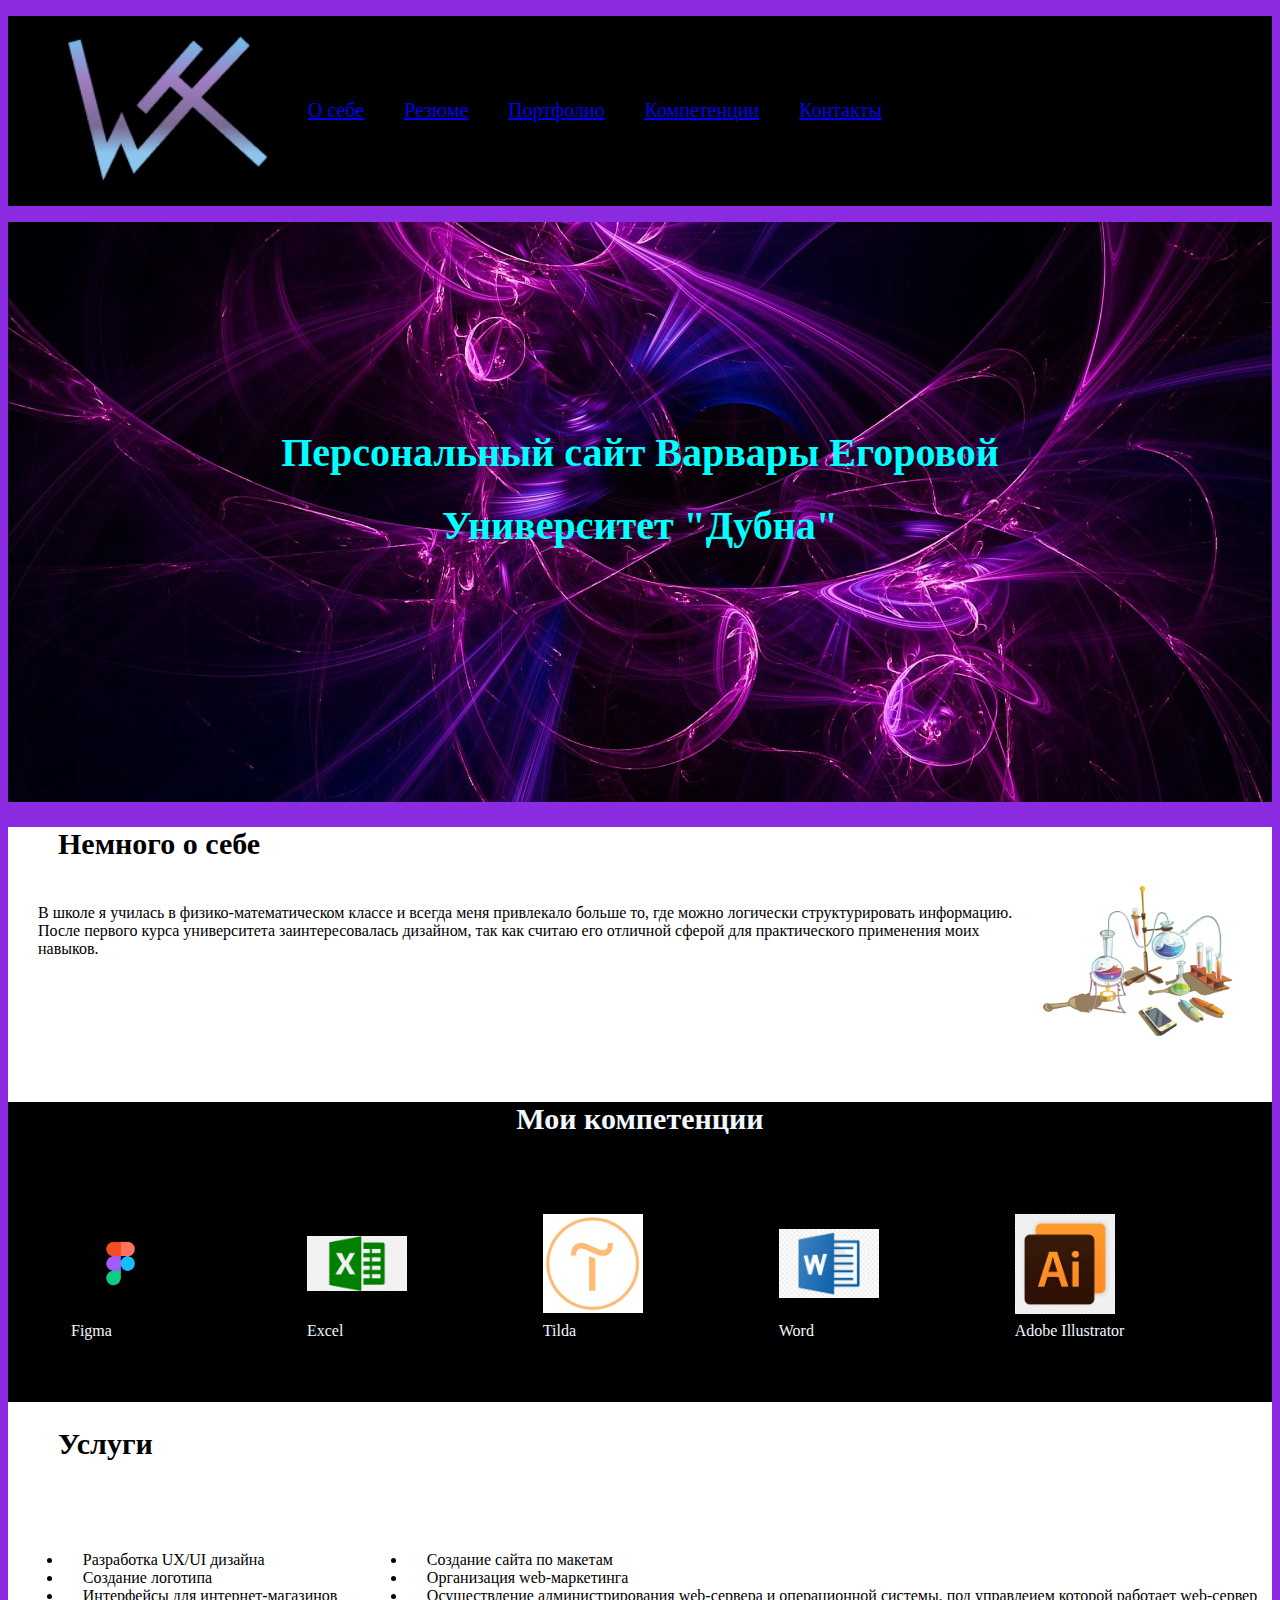
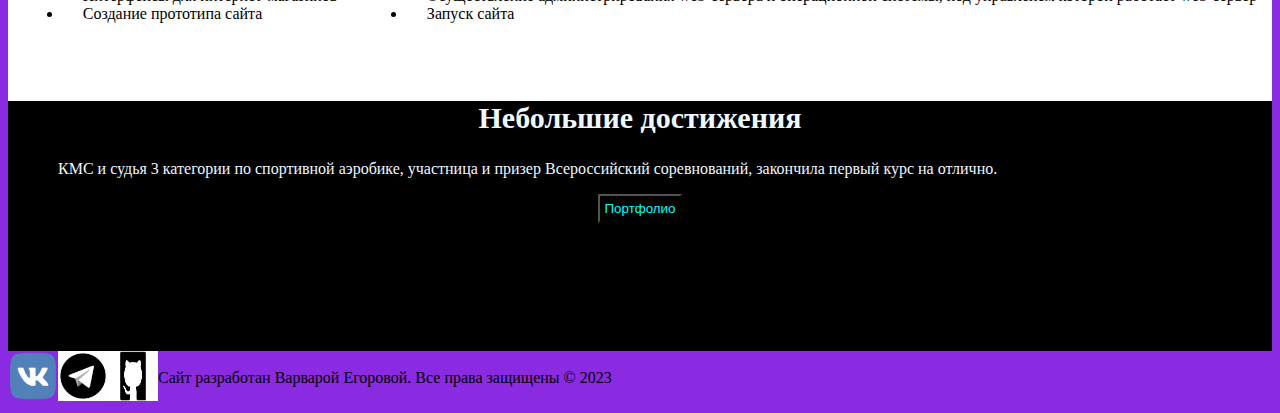
<file: index.html>
<!DOCTYPE html>
<html lang="en">
<head>
    <meta charset="UTF-8">
    <meta name="viewport" content="width=device-width, initial-scale=1.0">
    <link rel="stylesheet" type="text/css" href="style.css">
    <title>Document</title>
</head>
<body>
    <nav>
       <ul class="nav-flex">
        <li class="nav-flex-item"><a href="index.html"><img src="images\mylogo21.png" width="200"></a></li>
        <li class="nav-flex-item"><a href="index.html">О себе</a></li>
        <li class="nav-flex-item"><a href="summary.html">Резюме</a></li>
        <li class="nav-flex-item"><a href="portfolio.html">Портфолио</a></li>
        <li class="nav-flex-item"><a href="#compet">Компетенции</a></li>
        <li class="nav-flex-item"><a href="contacts.html">Контакты</a></li>
       </ul>
    </nav>
    <header>
        <h1 class="header-title">Персональный сайт Варвары Егоровой</h1>
        <h1 class="header-title">Университет "Дубна"</h1>
    </header>

    <main>
        <div class="wrapper">
            <h2 class="wh">Немного о себе</h2>
            <div class="inf-flex">
                <br>В школе я училась в физико-математическом классе и всегда меня привлекало больше то, где можно логически структурировать информацию.
                    После первого курса университета заинтересовалась дизайном, так как считаю его отличной сферой для практического применения моих навыков.
                <img class="picture" src="images\me.png">
            </div>
        </div>
        <div class="comp">
            <h2 class="bl" id="compet"> Мои компетенции</h2>
            <div class="comp-flex">
                <table>
                    <tr>
                        <td><img class="figma" src="images\figma.jpg" width="100"></td>
                        <td><img src="images\excel.png" width="100"></td>
                        <td><img src="images\tilda.jpg" width="100"></td>
                        <td><img src="images\word.png" width="100"></td>
                        <td><img src="images\adobe.png" width="100"></td>
                    </tr>
                    <tr>
                        <td>Figma</td>
                        <td>Excel</td>
                        <td>Tilda</td>
                        <td>Word</td>
                        <td>Adobe Illustrator</td>
                    </tr>
                </table>
                

            </div>

        </div>
        <div class="spisok">
            <h2 class="wh">Услуги</h2>
            <div class="spisok-flex">
                <ul class="first">
                    <li>Разработка UX/UI дизайна</li>
                    <li>Создание логотипа</li>
                    <li>Интерфейсы для интернет-магазинов</li>
                    <li>Создание прототипа сайта</li>
                    
                </ul>
                <ul class="second">
                    <li>Создание сайта по макетам</li>
                    <li>Организация web-маркетинга</li>
                    <li>Осуществление администрирования web-сервера и операционной системы, под управлеием которой работает web-сервер</li>
                    <li>Запуск сайта</li>
                </ul>
            </div>

        </div>
        <div class="knopka">
            <h2 class="bl">Небольшие достижения</h2>
            <p class="ach">КМС и судья 3 категории по спортивной аэробике, участница и призер Всероссийский соревнований, закончила первый курс на отлично.</p>
            <div class="knopka-flex">

                <form action="portfolio.html"><button class="btn">Портфолио</button></form>
            </div>
        </div>
        </main>
        <footer>
            <div class="footer-flex">
                <a href="https://vk.com/id2663541608" target="_blank"><img src="images\vk.png" alt="vk" width="50"></a>
                <a href="https://t.me/varyatut" target="_blank"><img src="images\telegram.jpg" alt="telegram" width="50"></a>
                <a href="https://github.com/varyatut" target="_blank"><img src="images\github.png" alt="github" width="50" height="50"></a>
                <br>Сайт разработан Варварой Егоровой. Все права защищены &copy; 2023
            </div>
        </footer>
        
        
       
    
</body>
</html>
</file>
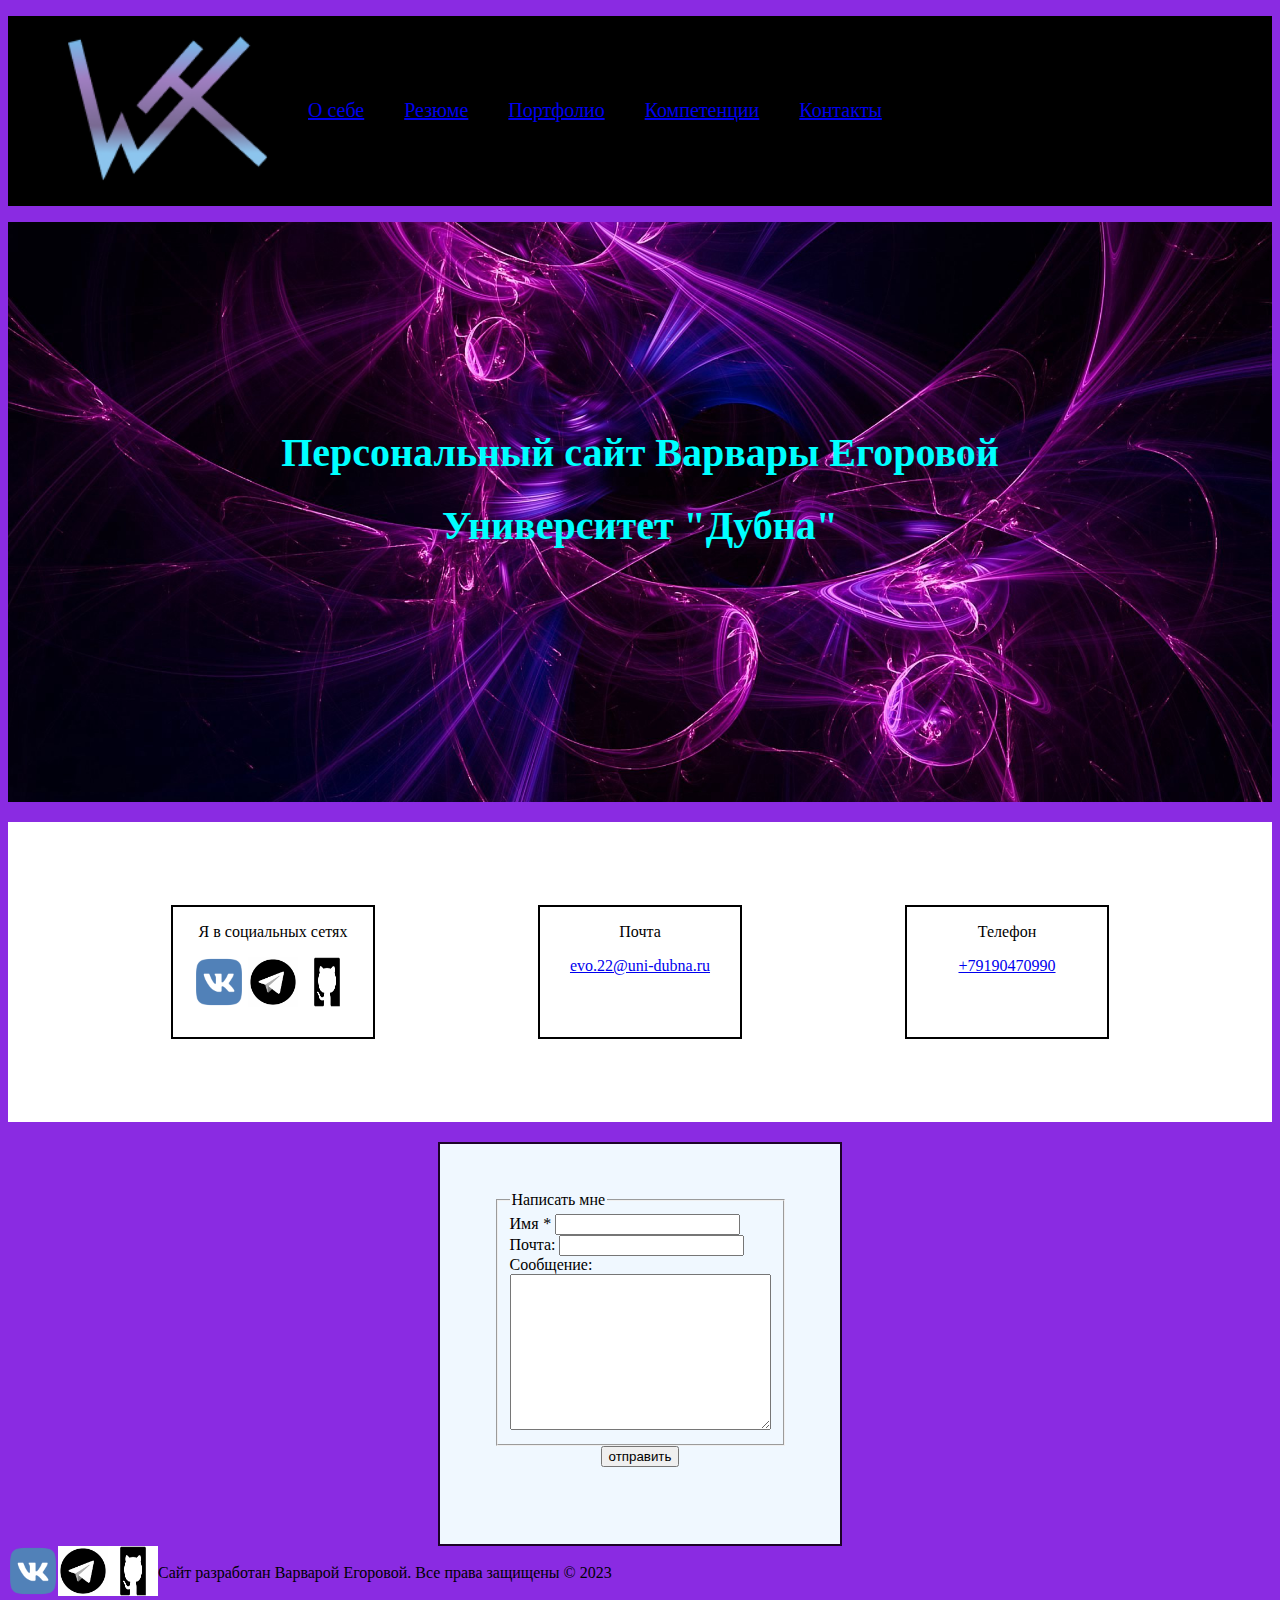
<file: contacts.html>
<!DOCTYPE html>
<html lang="en">
<head>
    <meta charset="UTF-8">
    <meta name="viewport" content="width=device-width, initial-scale=1.0">
    <link rel="stylesheet" type="text/css" href="style.css">
    <title>Document</title>
</head>
    <body>
        <nav>
            <ul class="nav-flex">
            <li class="nav-flex-item"><a href="index.html"><img src="images\mylogo21.png" width="200"></a></li>
            <li class="nav-flex-item"><a href="index.html">О себе</a></li>
            <li class="nav-flex-item"><a href="summary.html">Резюме</a></li>
            <li class="nav-flex-item"><a href="portfolio.html">Портфолио</a></li>
            <li class="nav-flex-item"><a href="index.html#compet">Компетенции</a></li>
            <li class="nav-flex-item"><a href="contacts.html">Контакты</a></li>
            </ul>
        </nav>
        <header>
            <h1 class="header-title">Персональный сайт Варвары Егоровой</h1>
            <h1 class="header-title">Университет "Дубна"</h1>
        </header>
        <main class="contacts">
            <div class="contacts-flex">
                <div class="block">
                    <p class="blcinf">Я в социальных сетях</p>
                    <p class="blcinf"><a href="https://vk.com/id2663541608" target="_blank"><img src="images\vk.png" alt="vk" width="50"></a>
                    <a href="https://t.me/varyatut" target="_blank"><img src="images\telegram.jpg" alt="telegram" width="50"></a>
                    <a href="https://github.com/varyatut" target="_blank"><img src="images\github.png" alt="github" width="50" height="50"></a></p>
                </div>
                <div class="block">
                    <p class="blcinf">Почта</p>
                     <p class="blcinf"><a href="mailto:evo.22@uni-dubna.ru">evo.22@uni-dubna.ru</a></p>
                </div>
                <div class="block">
                    <p class="blcinf">Телефон</p>
                    <p class="blcinf"><a href="tel:+79190470990">+79190470990</a></p>
                </div>
            </div>
        </main>
        <div class="fm-flex">
            <form class="fm1">
                <fieldset>
                    <legend>Написать мне</legend>
                <div>
                    <label for="name">Имя <em>*</em></label>
                    <input type="text" name="name" id="name">
                </div>
                <div>
                    <label for="email">Почта:</label>
                    <input type="text" name="email" id="email">
                </div>
                <div>
                    <label for="message">Сообщение:</label><br>
                    <textarea name="message" id="message" cols="30" rows="10"></textarea>
                </div>
            </fieldset>
                <div>
                    <input type="submit" value="отправить">
                </div>
                
            </form>
        </div>
        <footer>
            <div class="footer-flex">
                <a href="https://vk.com/id2663541608" target="_blank"><img src="images\vk.png" alt="vk" width="50"></a>
                <a href="https://t.me/varyatut" target="_blank"><img src="images\telegram.jpg" alt="telegram" width="50"></a>
                <a href="https://github.com/varyatut" target="_blank"><img src="images\github.png" alt="github" width="50" height="50"></a>
                <br>Сайт разработан Варварой Егоровой. Все права защищены &copy; 2023
            </div>
        </footer>
    </body>
</html>
</file>
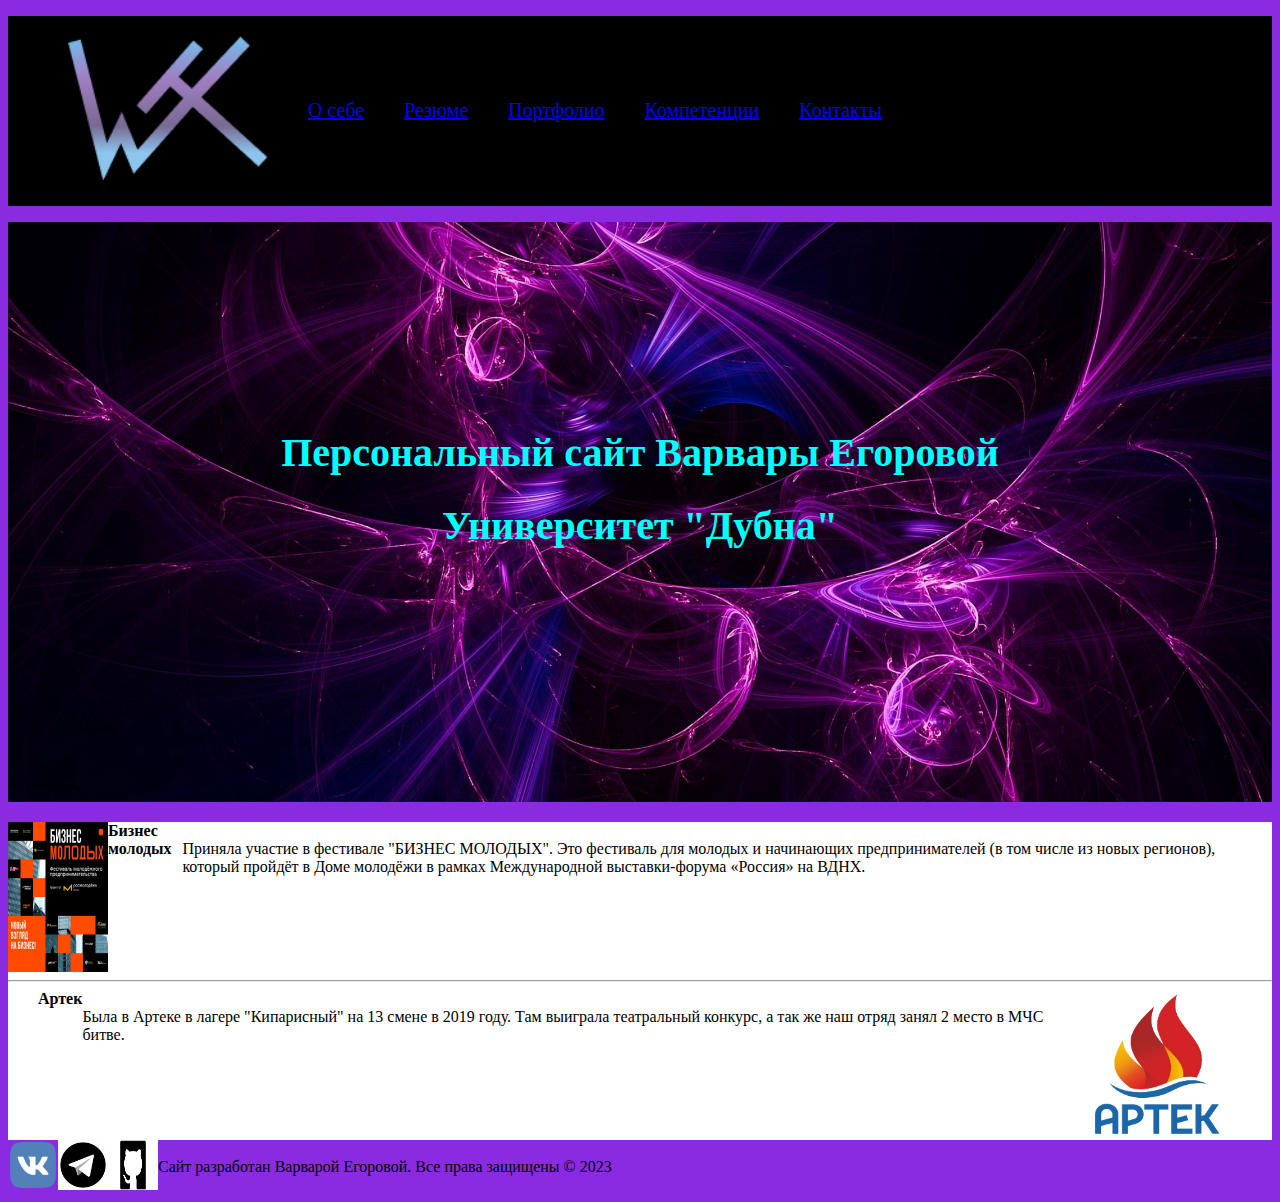
<file: portfolio.html>
<!DOCTYPE html>
<html lang="en">
<head>
    <meta charset="UTF-8">
    <meta name="viewport" content="width=device-width, initial-scale=1.0">
    <link rel="stylesheet" type="text/css" href="style.css">
    <title>Document</title>
</head>
    <body>
        <nav>
            <ul class="nav-flex">
            <li class="nav-flex-item"><a href="index.html"><img src="images\mylogo21.png" width="200"></a></li>
            <li class="nav-flex-item"><a href="index.html">О себе</a></li>
            <li class="nav-flex-item"><a href="summary.html">Резюме</a></li>
            <li class="nav-flex-item"><a href="portfolio.html">Портфолио</a></li>
            <li class="nav-flex-item"><a href="index.html#compet">Компетенции</a></li>
            <li class="nav-flex-item"><a href="contacts.html">Контакты</a></li>
            </ul>
        </nav>
        <header>
            <h1 class="header-title">Персональный сайт Варвары Егоровой</h1>
            <h1 class="header-title">Университет "Дубна"</h1>
        </header>
        <main>
            <div class="first-flex">
                <img src="images\фестиваль.png" width="100" height="150">
                <br><b>Бизнес молодых</b>
                <br>Приняла участие в фестивале "БИЗНЕС МОЛОДЫХ". Это фестиваль для молодых и начинающих предпринимателей (в том числе из новых регионов), который пройдёт в Доме молодёжи в рамках Международной выставки-форума «Россия» на ВДНХ.
            </div>
            <hr>
            <div class="second-flex">
                <br><b>Артек</b>
                <br>Была в Артеке в лагере "Кипарисный" на 13 смене в 2019 году. Там выиграла театральный конкурс, а так же наш отряд занял 2 место в МЧС битве.
                <img src="images\artek.jpg" width="150" height="150">
            </div>
        </main>
        <footer>
            <div class="footer-flex">
                <a href="https://vk.com/id2663541608" target="_blank"><img src="images\vk.png" alt="vk" width="50"></a>
                <a href="https://t.me/varyatut" target="_blank"><img src="images\telegram.jpg" alt="telegram" width="50"></a>
                <a href="https://github.com/varyatut" target="_blank"><img src="images\github.png" alt="github" width="50" height="50"></a>
                <br>Сайт разработан Варварой Егоровой. Все права защищены &copy; 2023
            </div>
        </footer>
    </body> 
</html>
</file>
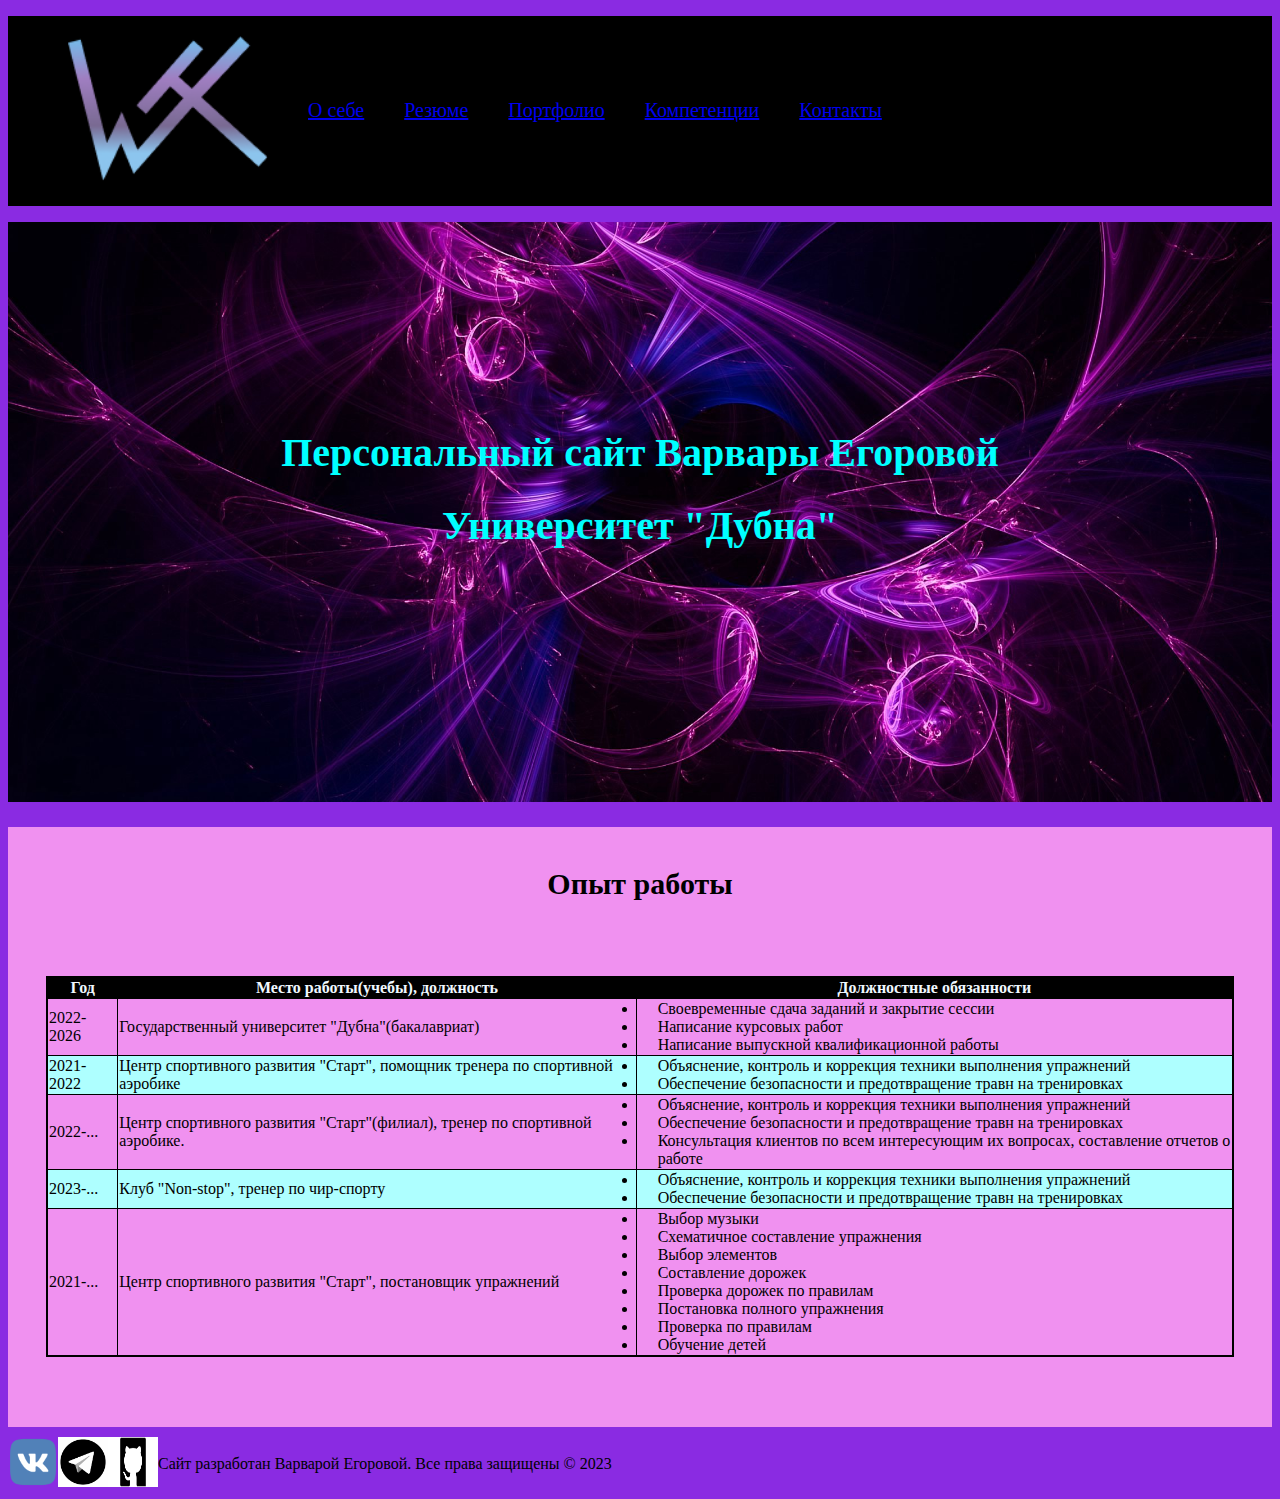
<file: summary.html>
<!DOCTYPE html>
<html lang="en">
<head>
    <meta charset="UTF-8">
    <meta name="viewport" content="width=device-width, initial-scale=1.0">
    <link rel="stylesheet" type="text/css" href="style.css">
    <title>Document</title>
</head>
    <body>
        <nav>
            <ul class="nav-flex">
            <li class="nav-flex-item"><a href="index.html"><img src="images\mylogo21.png" width="200"></a></li>
            <li class="nav-flex-item"><a href="index.html">О себе</a></li>
            <li class="nav-flex-item"><a href="summary.html">Резюме</a></li>
            <li class="nav-flex-item"><a href="portfolio.html">Портфолио</a></li>
            <li class="nav-flex-item"><a href="index.html#compet">Компетенции</a></li>
            <li class="nav-flex-item"><a href="contacts.html">Контакты</a></li>
            </ul>
        </nav>
        <header>
            <h1 class="header-title">Персональный сайт Варвары Егоровой</h1>
            <h1 class="header-title">Университет "Дубна"</h1>
        </header>

        </div>
        <div class="spisok2">
            <h2 class="wh2">Опыт работы</h2>
            <div class="spisok2-flex">
                <table class="table2">
                    <tr>
                        <th>Год</th>
                        <th>Место работы(учебы), должность</th>
                        <th>Должностные обязанности</th>
                    </tr>
                    <tr>
                        <td class="sp">2022-2026</td>
                        <td class="sp">Государственный университет "Дубна"(бакалавриат)</td>
                        <td class="sp"> 
                            <li>Своевременные сдача заданий и закрытие сессии</li>
                            <li>Написание курсовых работ</li>
                            <li>Написание выпускной квалификационной работы</li>
                        </td>
                    </tr>
                    <tr class="colortr">
                        <td class="sp">2021-2022</td>
                        <td class="sp">Центр спортивного развития "Старт", помощник тренера по спортивной аэробике</td>
                        <td class="sp">
                            <li>Объяснение, контроль и коррекция техники выполнения упражнений</li>
                            <li>Обеспечение безопасности и предотвращение травн на тренировках</li>
                        </td>
                    </tr>
                    <tr>
                        <td class="sp">2022-...</td>
                        <td class="sp">Центр спортивного развития "Старт"(филиал), тренер по спортивной аэробике.</td>
                        <td class="sp">
                            <li>Объяснение, контроль и коррекция техники выполнения упражнений</li>
                            <li>Обеспечение безопасности и предотвращение травн на тренировках</li>
                            <li>Консультация клиентов по всем интересующим их вопросах, составление отчетов о работе</li></td>
                    </tr>
                    <tr class="colortr">
                        <td class="sp">2023-...</td>
                        <td class="sp">Клуб "Non-stop", тренер по чир-спорту</td>
                        <td class="sp">
                            <li>Объяснение, контроль и коррекция техники выполнения упражнений</li>
                            <li>Обеспечение безопасности и предотвращение травн на тренировках</li>
                        </td>
                    </tr>
                    <tr>
                        <td class="sp">2021-...</td>
                        <td class="sp">Центр спортивного развития "Старт", постановщик упражнений</td>
                        <td class="sp">
                            <li>Выбор музыки</li>
                            <li>Схематичное составление упражнения</li>
                            <li>Выбор элементов</li>
                            <li>Составление дорожек</li>
                            <li>Проверка дорожек по правилам</li>
                            <li>Постановка полного упражнения</li>
                            <li>Проверка по правилам</li>
                            <li>Обучение детей</li></td>
                    </tr>
                    
            </table>
            </div>
        </div>

        <footer>
            <div class="footer-flex">
                <a href="https://vk.com/id2663541608" target="_blank"><img src="images\vk.png" alt="vk" width="50"></a>
                <a href="https://t.me/varyatut" target="_blank"><img src="images\telegram.jpg" alt="telegram" width="50"></a>
                <a href="https://github.com/varyatut" target="_blank"><img src="images\github.png" alt="github" width="50" height="50"></a>
                <br>Сайт разработан Варварой Егоровой. Все права защищены &copy; 2023
            </div>
        </footer>
        </main>
        
    </body> 
</html>
</file>
<file: style.css>
body{
    background-color: blueviolet;
}
.nav-flex{
	display:flex;
	flex-direction:row;
	align-items:center;
	flex-wrap:nowrap;
	background-color:black;
}
.nav-flex-item{
	list-style-type:none;
	padding:20px;
	margin-right:0px;
	font-size:20px;
}
.nav-flex-item:hover{
	background-color:#5CCCCC;
}
header {
    background-image: url(фон.jpg);
    text-align: center;
    height: 400px;
    background-attachment: fixed;
    background-repeat: no-repeat;
    background-size: cover;
    padding-top: 180px;
    font-size: 40px;
}
.header-title{
    color: aqua;
    font-size: 40px;
}
.wrapper{
    background-color:white;
    height: 250px;
}
.inf-flex{
    display: flex;
    justify-content: flex-end;
    padding-left: 30px;
    padding-right: 40px;
}
.picture{
    width: 200px;
    height: 150px;

}
.comp{
    background-color: black;
    height: 300px;

}
.wh{
    color: black;
    font-size: 30px;
    padding-left: 50px;
    
}
.wh2{
    color: black;
    font-size: 30px;
    text-align: center;
    padding-top: 40px;
    
}
.bl{
    color: aliceblue;
    font-size: 30px;
    text-align: center;
}
.comp-flex{
    display: flex;
    flex-direction: row;
    justify-content: space-around;
    align-items: center;
    padding-top: 50px;
}

p{
    color: aliceblue;
}
tr{
    width: 100%;
    padding: 0 auto;
}
.colortr{
    width: 100%;
    padding: 0 auto;
    background-color: #aeffff;
}
td{
    color: aliceblue;
}
table{
    width: 100%;
    padding-left: 60px;
}
.table2{
    padding-left: 30;
    width: 94%;
    border-collapse: collapse;
    border: 2px solid black;
}
th{
    border:1px solid black;
    background-color: black;
    color: aliceblue;
    text-align: center;
}

.spisok{
    background-color: white;;
    height: 250px;
    margin-bottom: 10px;
}
.spisok-flex{
    display: flex;
    flex-direction: row;
    justify-content: space-around;
    align-items: center;
    padding-top: 50px;
}
.spisok2{
    background-color: rgb(240, 145, 240);;
    height: 600px;
    margin-bottom: 10px;
}
.spisok2-flex{
    display: flex;
    flex-direction: row;
    justify-content: space-around;
    align-items: center;
    padding-top: 50px;
}
.sp{
    color:black;
    border: 1px solid black;
}
.knopka{
    background-color: black;
    height: 250px;
    
}
.knopka-flex{
    display: flex;
    justify-content: center;
    align-items: center;
}
.btn{
    color: aqua;
    text-decoration: none;
    background-color: black;
    padding: 5px;
}
.btn:hover{
    background-color: blueviolet;
}
.ach{
    color: aliceblue;
    padding-left: 50px;
}
.footer-flex{
    display: flex;
    justify-content: flex-start;
}
footer{
    margin-top: 20 px;
}
li{
    padding-left: 20px;
}
.first-flex{
    display: flex;
    justify-content: flex-start;
    padding-top: 20 px;
}
.second-flex{
    display: flex;
    justify-content: flex-end;
    padding-left: 30px;
    padding-right: 40px;
}
.third-flex{

}
main{
    background-color: white;
    margin-top: 20px;
}
hr{
    color: rgb(145, 24, 145);
}
.contacts{
    background-color: white;
}
.contacts-flex{
    display: flex;
    flex-direction: row;
    align-items: center;
    justify-content: space-evenly;
    height: 300px;
}
.block{
    width: 200px;
    height: 130px ;
    border: 2px solid black ;
    text-align: center;
}
.fm1{
    display: flex;
    flex-direction: column;
    justify-content: center;
    align-items: center;
    padding-top: 10px;
    margin-top: 20px;
    padding-bottom: 40px;
    width:400px;
    height: 350px;
    background-color: aliceblue;
    border: 2px solid rgb(29, 3, 41);
}
.fm-flex{
    display: flex;
    flex-direction: row;
    justify-content: center;
}
.blcinf{
    color: black;
}
</file>
